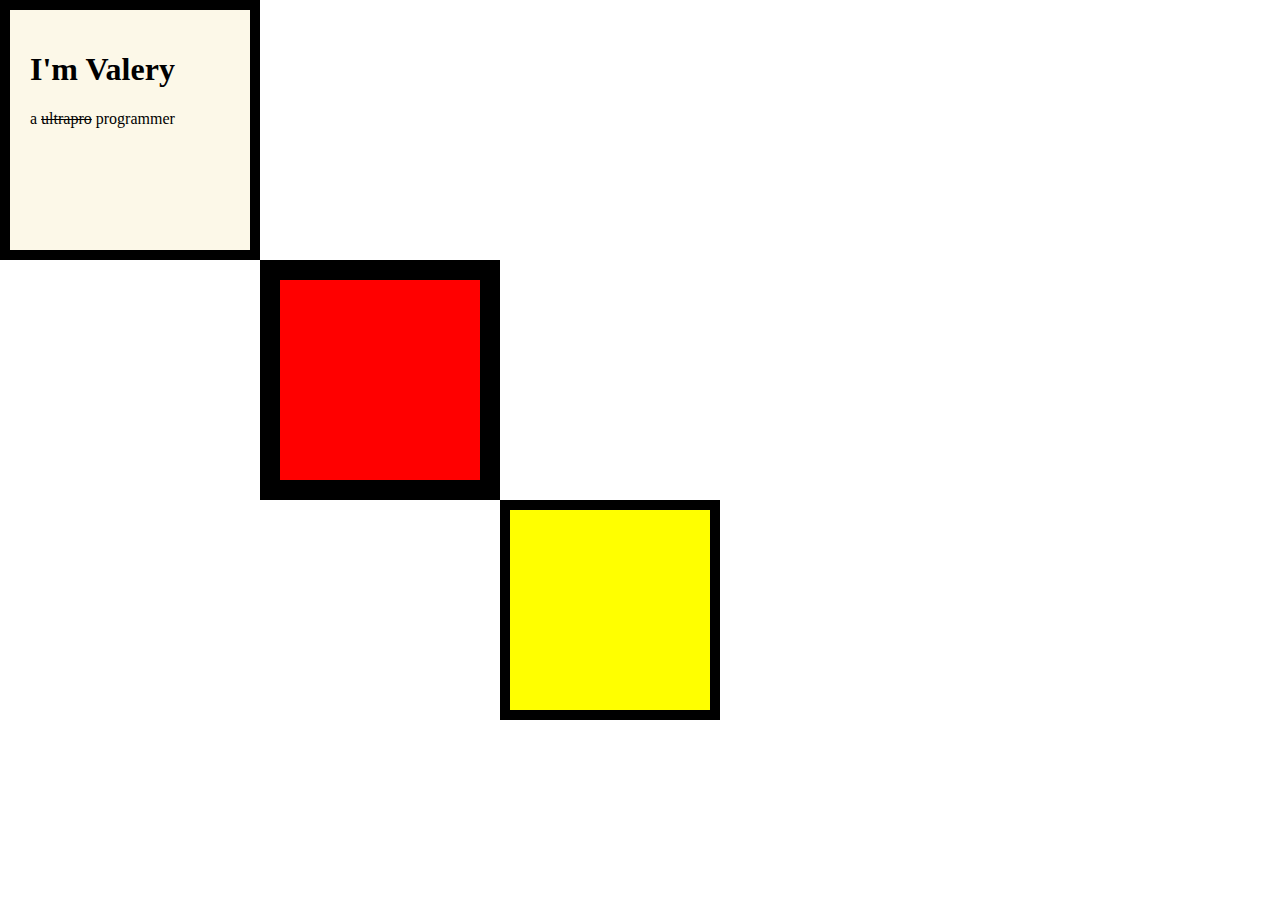
<file: index.html>
<!DOCTYPE html>
<html>

<head>
    <!-- meta -->
    <meta charset="utf-8">
    <meta name="description" content="">
    <meta name="viewport" content="width=device-width, initial-scale=1">
    <!-- title -->
    <title>My Site</title>
    <!-- links -->
    <link rel="stylesheet" href="css/styles.css">
    <link rel="icon" type="image/x-icon" href="images/favicon.ico">
</head>

<body>

    <div class="top-container">
        <h1>I'm Valery</h1>
        <p>a <span style="text-decoration: line-through;">ultrapro</span> programmer</p>
    </div>

    <div class="middle-container"></div>
    <div class="bottom-container"></div>


</body>

</html>
</file>
<file: css/styles.css>
body {
    background-color: white;
    margin: 0cm;
}

.top-container {
    background-color: #FCF8E8;
    height: 200px;
    width: 200px;
    padding: 20px;
    border: solid 10px;
}

.middle-container {
    background-color: red;
    height: 200px;
    width: 200px;
    border: solid 20px;
    margin-left: 260px;
}

.bottom-container {
    background-color: yellow;
    height: 200px;
    width: 200px;
    border: solid 10px;
    margin-left: 500px;
}
</file>
